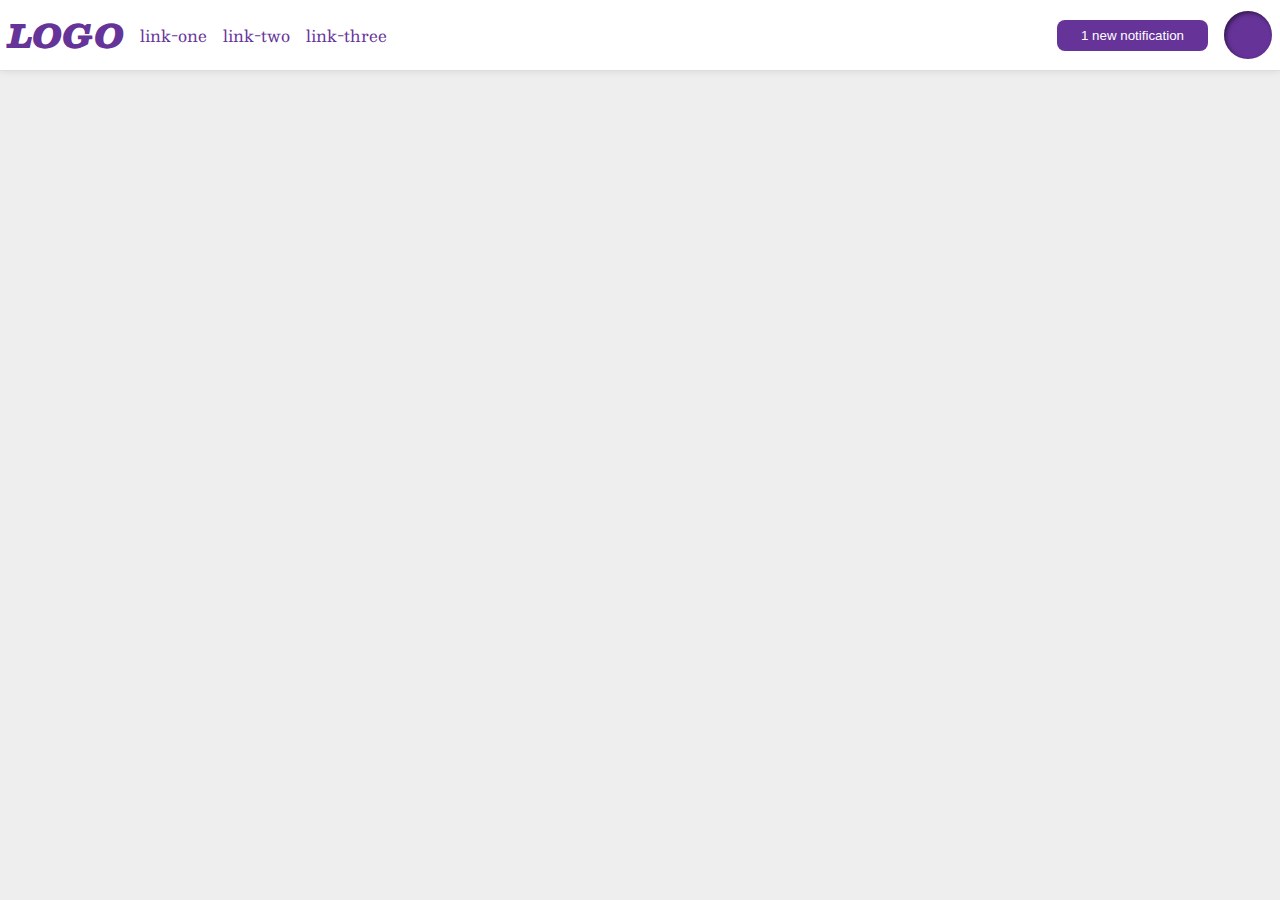
<file: foundations/flex/03-flex-header-2/index.html>
<!DOCTYPE html>
<html lang="en">
  <head>
    <meta charset="UTF-8" />
    <meta http-equiv="X-UA-Compatible" content="IE=edge" />
    <meta name="viewport" content="width=device-width, initial-scale=1.0" />
    <title>Flex Header 2</title>
    <link rel="stylesheet" href="style.css" />
  </head>
  <body>
    <div class="header">
      <div class="left">
        <div class="logo">LOGO</div>
        <ul class="links">
          <li><a href="https://google.com">link-one</a></li>
          <li><a href="https://google.com">link-two</a></li>
          <li><a href="https://google.com">link-three</a></li>
        </ul>
      </div>
      <div class="right">
        <button class="notifications">1 new notification</button>
        <div class="profile-image"></div>
      </div>
    </div>
  </body>
</html>
</file>
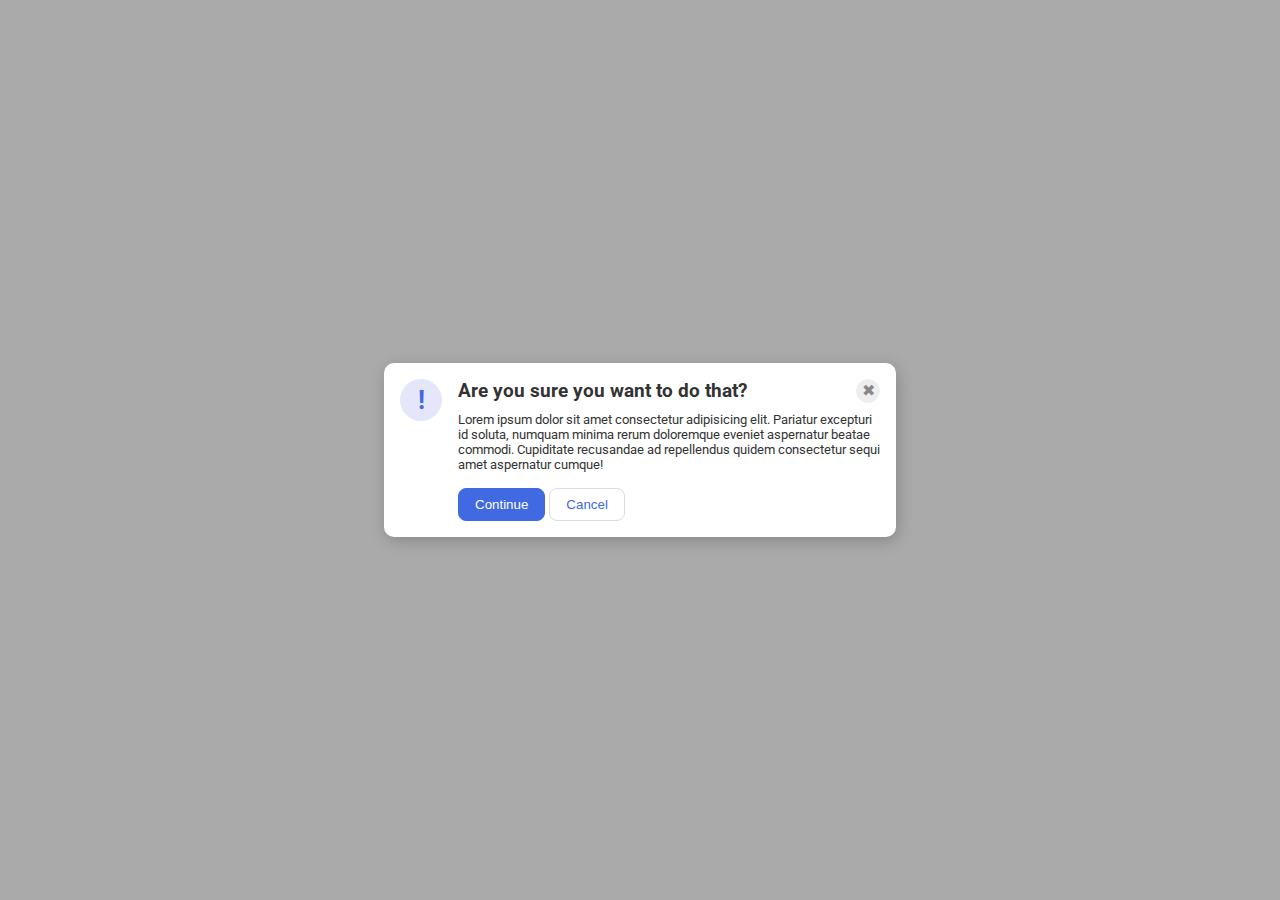
<file: foundations/flex/05-flex-modal/index.html>
<!DOCTYPE html>
<html lang="en">
  <head>
    <meta charset="UTF-8" />
    <meta http-equiv="X-UA-Compatible" content="IE=edge" />
    <meta name="viewport" content="width=device-width, initial-scale=1.0" />
    <link rel="stylesheet" href="style.css" />
    <title>Modal</title>
  </head>
  <body>
    <div class="modal">
      <div class="icon">!</div>
      <div class="testing">
        <div class="header">
          Are you sure you want to do that?<button class="close-button">
            ✖
          </button>
        </div>
        <div class="text">
          Lorem ipsum dolor sit amet consectetur adipisicing elit. Pariatur
          excepturi id soluta, numquam minima rerum doloremque eveniet
          aspernatur beatae commodi. Cupiditate recusandae ad repellendus quidem
          consectetur sequi amet aspernatur cumque!
        </div>
        <button class="continue">Continue</button>
        <button class="cancel">Cancel</button>
      </div>
    </div>
  </body>
</html>
</file>
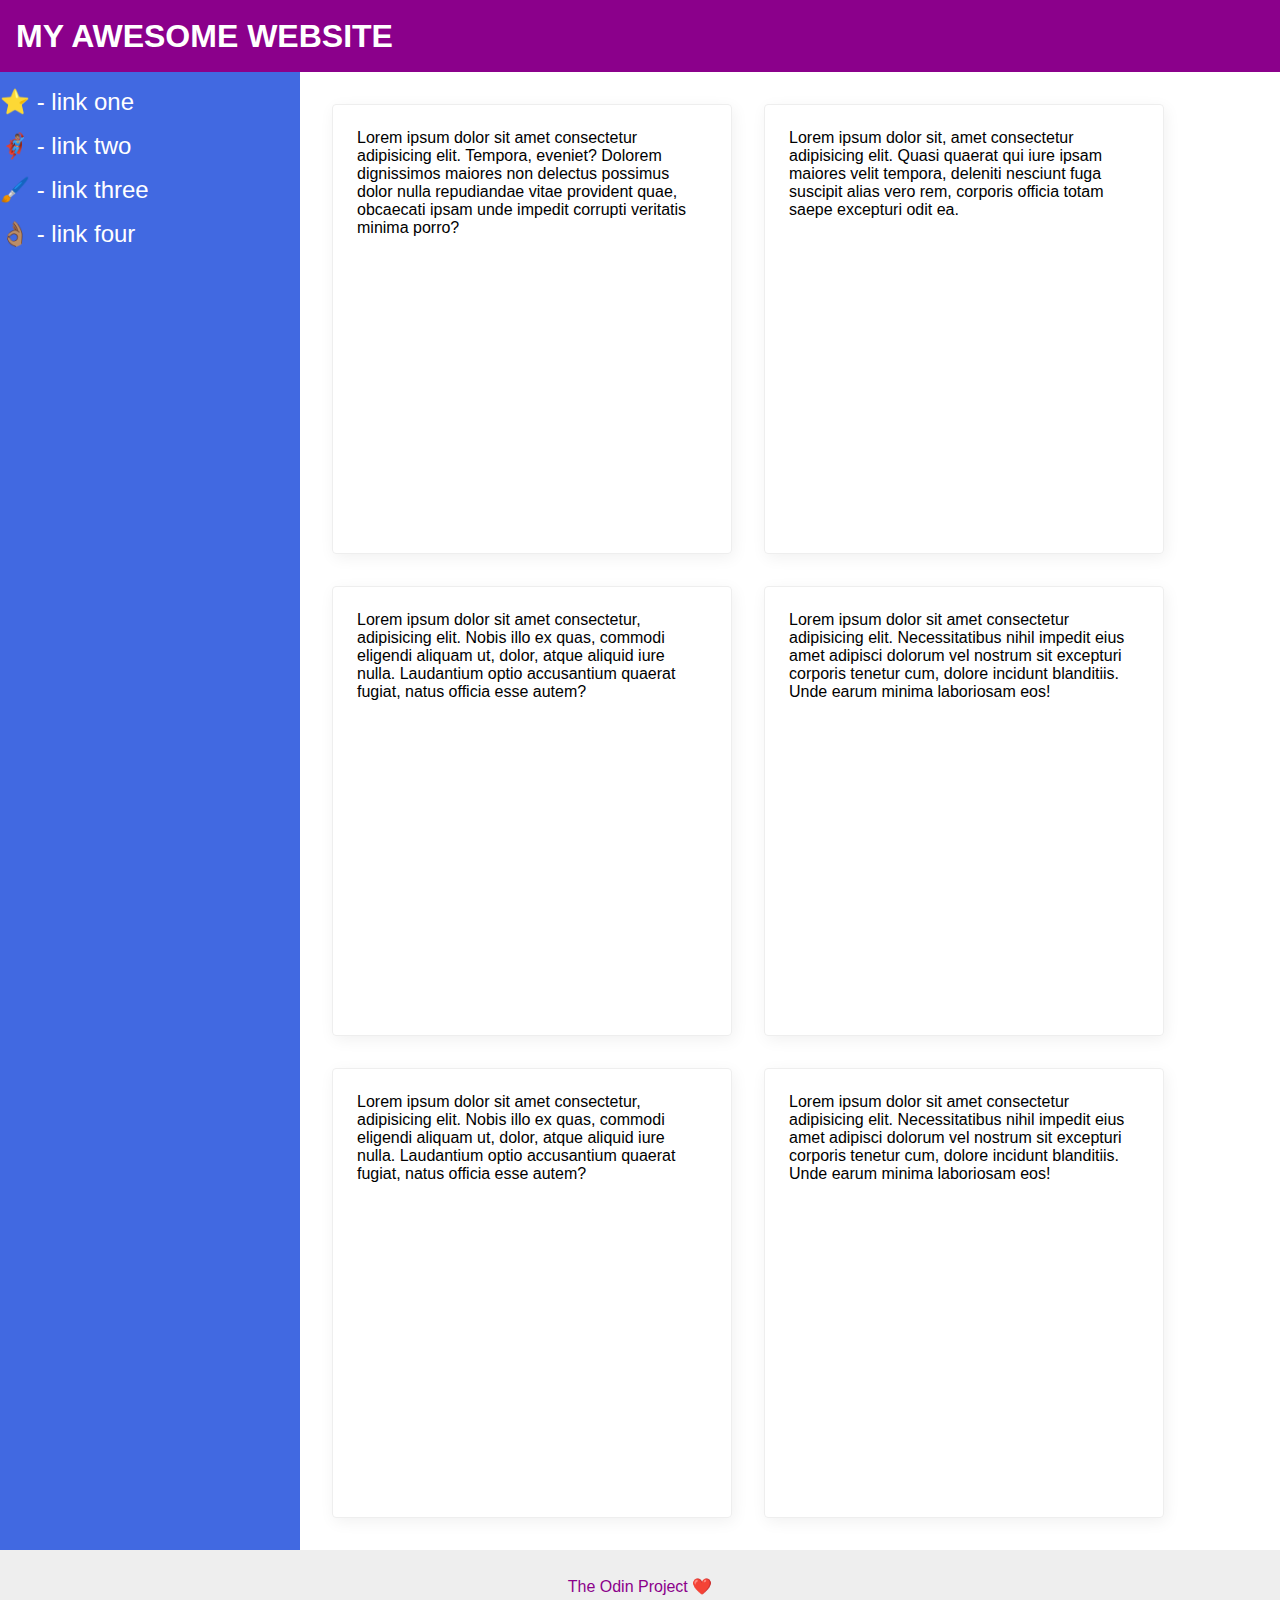
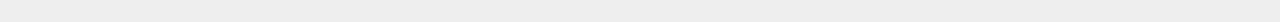
<file: foundations/flex/07-flex-layout-2/index.html>
<!DOCTYPE html>
<html lang="en">
  <head>
    <meta charset="UTF-8" />
    <meta http-equiv="X-UA-Compatible" content="IE=edge" />
    <meta name="viewport" content="width=device-width, initial-scale=1.0" />
    <title>The Holy Grail</title>
    <link rel="stylesheet" href="style.css" />
  </head>
  <body>
    <div class="header">MY AWESOME WEBSITE</div>
    <div class="testing">
      <div class="sidebar">
        <ul>
          <li><a href="#">⭐ - link one</a></li>
          <li><a href="#">🦸🏽‍♂️ - link two</a></li>
          <li><a href="#">🖌️ - link three</a></li>
          <li><a href="#">👌🏽 - link four</a></li>
        </ul>
      </div>
      <div class="cards">
        <div class="card">
          Lorem ipsum dolor sit amet consectetur adipisicing elit. Tempora,
          eveniet? Dolorem dignissimos maiores non delectus possimus dolor nulla
          repudiandae vitae provident quae, obcaecati ipsam unde impedit
          corrupti veritatis minima porro?
        </div>
        <div class="card">
          Lorem ipsum dolor sit, amet consectetur adipisicing elit. Quasi
          quaerat qui iure ipsam maiores velit tempora, deleniti nesciunt fuga
          suscipit alias vero rem, corporis officia totam saepe excepturi odit
          ea.
        </div>
        <div class="card">
          Lorem ipsum dolor sit amet consectetur, adipisicing elit. Nobis illo
          ex quas, commodi eligendi aliquam ut, dolor, atque aliquid iure nulla.
          Laudantium optio accusantium quaerat fugiat, natus officia esse autem?
        </div>
        <div class="card">
          Lorem ipsum dolor sit amet consectetur adipisicing elit.
          Necessitatibus nihil impedit eius amet adipisci dolorum vel nostrum
          sit excepturi corporis tenetur cum, dolore incidunt blanditiis. Unde
          earum minima laboriosam eos!
        </div>
        <div class="card">
          Lorem ipsum dolor sit amet consectetur, adipisicing elit. Nobis illo
          ex quas, commodi eligendi aliquam ut, dolor, atque aliquid iure nulla.
          Laudantium optio accusantium quaerat fugiat, natus officia esse autem?
        </div>
        <div class="card">
          Lorem ipsum dolor sit amet consectetur adipisicing elit.
          Necessitatibus nihil impedit eius amet adipisci dolorum vel nostrum
          sit excepturi corporis tenetur cum, dolore incidunt blanditiis. Unde
          earum minima laboriosam eos!
        </div>
      </div>
    </div>
    <div class="footer">The Odin Project ❤️</div>
  </body>
</html>
</file>
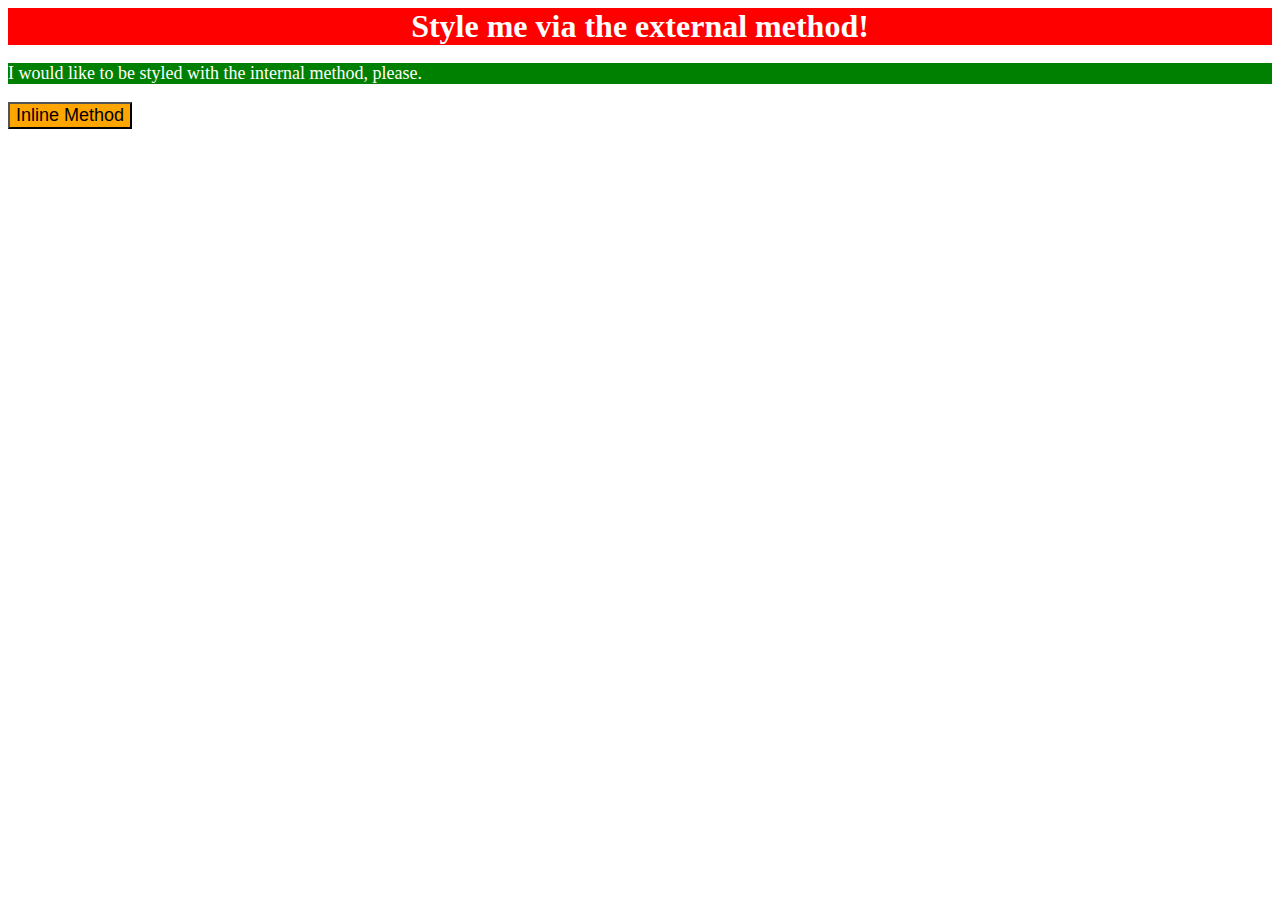
<file: foundations/intro-to-css/01-css-methods/index.html>
<!DOCTYPE html>
<html lang="en">
  <head>
    <meta charset="UTF-8" />
    <meta http-equiv="X-UA-Compatible" content="IE=edge" />
    <meta name="viewport" content="width=device-width, initial-scale=1.0" />
    <link rel="stylesheet" href="style.css" />
    <title>Methods for Adding CSS</title>
    <style>
      p {
        background-color: green;
        color: white;
        font-size: 18px;
      }
    </style>
  </head>
  <body>
    <div>Style me via the external method!</div>
    <p>I would like to be styled with the internal method, please.</p>
    <button style="background-color: orange; font-size: 18px;">
      Inline Method
    </button>
  </body>
</html>
</file>
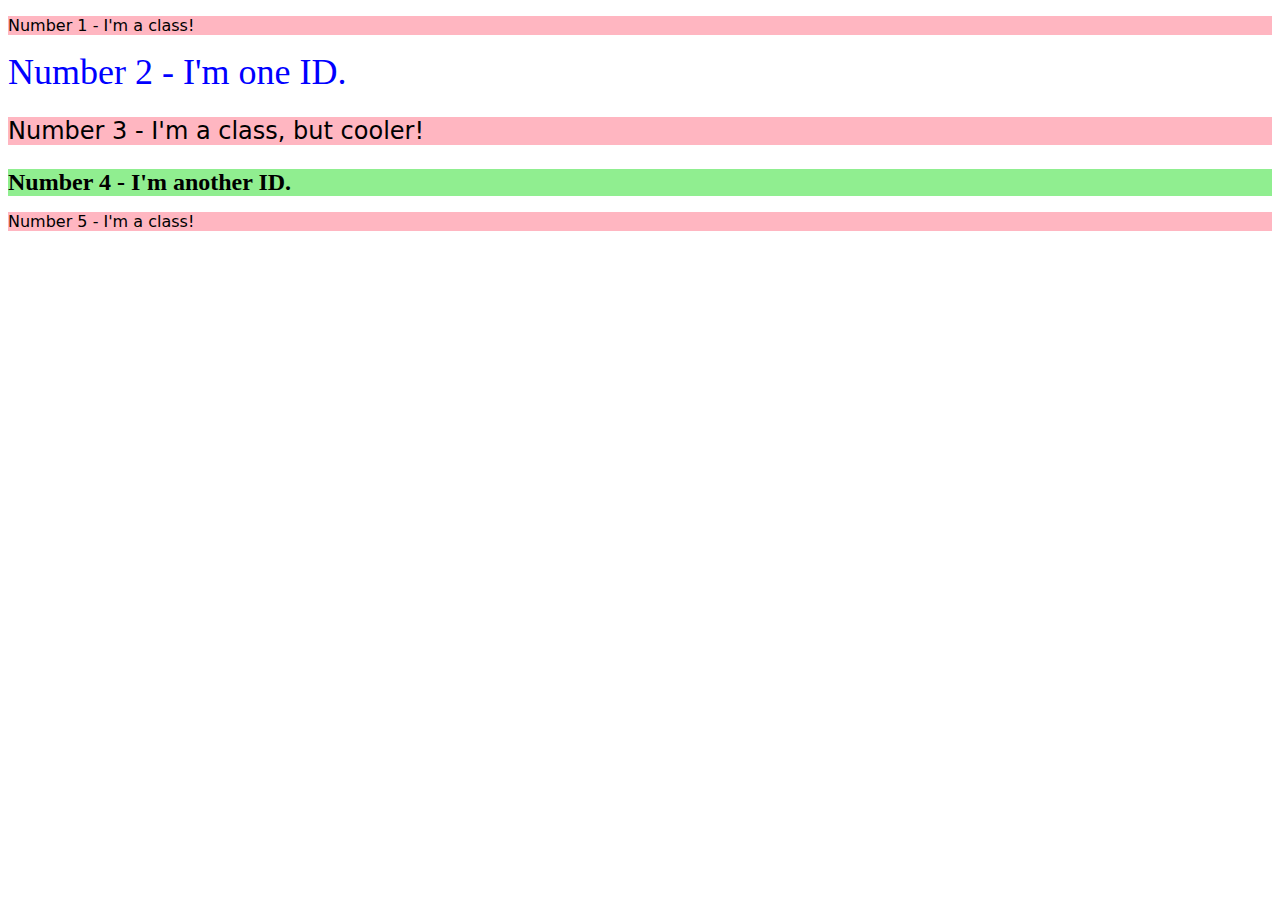
<file: foundations/intro-to-css/02-class-id-selectors/index.html>
<!DOCTYPE html>
<html lang="en">
  <head>
    <meta charset="UTF-8">
    <meta http-equiv="X-UA-Compatible" content="IE=edge">
    <meta name="viewport" content="width=device-width, initial-scale=1.0">
    <title>Class and ID Selectors</title>
    <link rel="stylesheet" href="style.css">
  </head>
  <body>
    <p class="odd">Number 1 - I'm a class!</p>
    <div id="no2">Number 2 - I'm one ID.</div>
    <p class="odd" id="no3">Number 3 - I'm a class, but cooler!</p>
    <div id="no4">Number 4 - I'm another ID.</div>
    <p class="odd" id="no5">Number 5 - I'm a class!</p>
  </body>
</html>
</file>
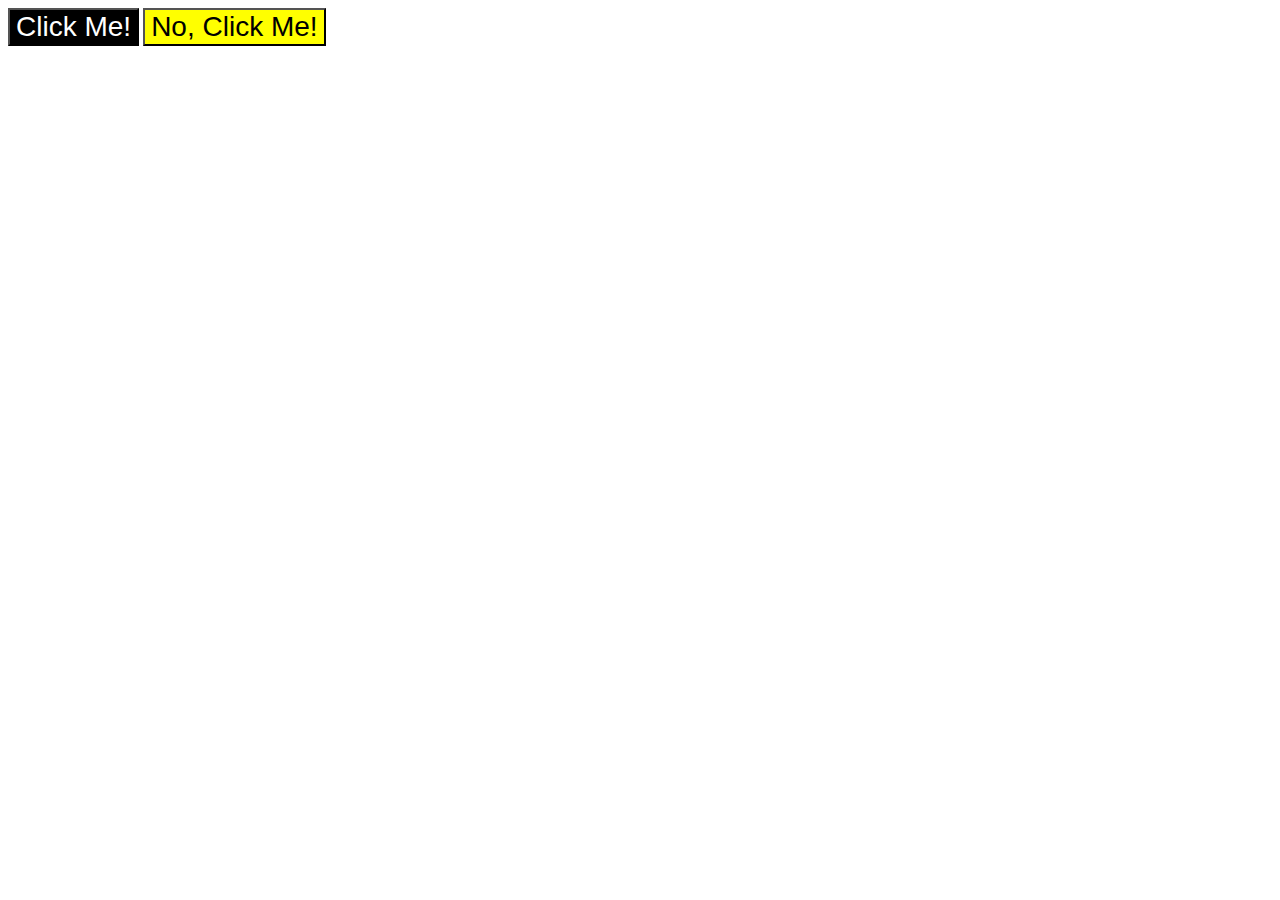
<file: foundations/intro-to-css/03-grouping-selectors/index.html>
<!DOCTYPE html>
<html lang="en">
  <head>
    <meta charset="UTF-8">
    <meta http-equiv="X-UA-Compatible" content="IE=edge">
    <meta name="viewport" content="width=device-width, initial-scale=1.0">
    <title>Grouping Selectors</title>
    <link rel="stylesheet" href="style.css">
  </head>
  <body>
    <button class="same dif1">Click Me!</button>
    <button class="same dif2">No, Click Me!</button>
  </body>
</html>
</file>
<file: foundations/flex/03-flex-header-2/style.css>
/* this is some magical font-importing.  
you'll learn about it later. */
@import url('https://fonts.googleapis.com/css2?family=Besley:ital,wght@0,400;1,900&display=swap');

body {
  margin: 0;
  background: #eee;
  font-family: Besley, serif;
}

.header {
  background: white;
  border-bottom: 1px solid #ddd;
  box-shadow: 0 0 8px rgba(0,0,0,.1);
  display: flex;
  justify-content: space-between;
  padding: 8px;
}

.profile-image {
  background: rebeccapurple;
  box-shadow: inset 2px 2px 4px rgba(0,0,0,.5);
  border-radius: 50%;
  width: 48px;
  height: 48px;
}

.logo {
  color: rebeccapurple;
  font-size: 32px;
  font-weight: 900;
  font-style: italic;
}

button {
  border: none;
  border-radius: 8px;
  background: rebeccapurple;
  color: white;
  padding: 8px 24px;
  height: fit-content;
}

a {
  /* this removes the line under our links */
  text-decoration: none;
  color: rebeccapurple;
}

ul {
  list-style-type: none;
  display: flex;
  margin: 0;
  padding: 0;
  gap: 16px;
}
.left, .right{
  display: flex;
  align-items: center;
  gap: 16px;
}
</file>
<file: foundations/flex/05-flex-modal/style.css>
@import url('https://fonts.googleapis.com/css2?family=Roboto:wght@400;700&display=swap');

html, body {
  height: 100%;
}

body {
  font-family: Roboto, sans-serif;
  margin: 0;
  background: #aaa;
  color: #333;
  /* I'll give you this one for free lol */
  display: flex;
  align-items: center;
  justify-content: center;
}

.modal {
  background: white;
  width: 480px;
  border-radius: 10px;
  box-shadow: 2px 4px 16px rgba(0,0,0,.2);
}

.icon {
  color: royalblue;
  font-size: 26px;
  font-weight: 700;
  background: lavender;
  width: 42px;
  height: 42px;
  border-radius: 50%;
  display: flex;
  align-items: center;
  justify-content: center;
}

.close-button {
  background: #eee;
  border-radius: 50%;
  color: #888;
  font-weight: 400;
  font-size: 16px;
  height: 24px;
  width: 24px;
  display: flex;
  align-items: center;
  justify-content: center;
  border: 1px solid #eee;
  padding: 0;
}

button {
  cursor: pointer;
  padding: 8px 16px;
  border-radius: 8px;
}

button.continue {
  background: royalblue;
  border: 1px solid royalblue;
  color: white;
}

button.cancel {
  background: white;
  border: 1px solid #ddd;
  color: royalblue;
}



/* solution */
.modal{
  display: flex;
  padding: 1rem;
  gap: 1rem;
}
.icon{
  flex-shrink: 0;
}
.header{
  display: flex;
  font-weight: bold;
  font-size:larger;
  margin-bottom: .5em;
  justify-content: space-between;
  align-items: center;
}
.text{
  margin-bottom: 1rem;
  font-size:small;
}
</file>
<file: foundations/flex/07-flex-layout-2/style.css>
body {
  font-family: -apple-system, BlinkMacSystemFont, "Segoe UI", Roboto, Oxygen,
    Ubuntu, Cantarell, "Open Sans", "Helvetica Neue", sans-serif;
  margin: 0;
  min-height: 100vh;
  display: flex;
  flex-direction: column;
}

.header {
  height: 72px;
  background: darkmagenta;
  color: white;
  font-size: 32px;
  font-weight: 900;
  display: flex;
  align-items: center;
  padding-left: 16px;
}

.footer {
  height: 72px;
  background: #eee;
  color: darkmagenta;
  display: flex;
  justify-content: center;
  align-items: center;
}

.sidebar {
  width: 300px;
  background: royalblue;
  box-sizing: border-box;
  flex-shrink: 0;
  width: 300px;
}
ul {
  list-style-type: none;
  padding: 0;
}
li {
  margin-bottom: 16px;
}
a {
  font-size: 24px;
  color: white;
  text-decoration: none;
}
.card {
  border: 1px solid #eee;
  box-shadow: 2px 4px 16px rgba(0, 0, 0, 0.06);
  border-radius: 4px;
  padding: 24px;
  width: 350px;
  height: 400px;
}

.testing {
  flex: 1;
  display: flex;
}
.cards{
  display: flex;
  flex-wrap: wrap;
  align-content: center;
  padding: 2em;
  gap: 2em;
}
</file>
<file: foundations/intro-to-css/01-css-methods/style.css>
div {
    background-color: red;
    font-size: 32px;
    text-align: center;
    font-weight: bold;
    color: white;
}
</file>
<file: foundations/intro-to-css/02-class-id-selectors/style.css>
.odd{
    font-family: Verdana, DejaVu Sans, sans-serif;
    background-color:rgb(255, 182, 193);
}
#no2{
    color: rgb(0, 0, 255);
    font-size: 36px;
}
#no3{
    font-size: 24px;
}
#no4{
    background-color: rgb(144, 238, 144);
    font-size: 24px;
    font-weight: bold;
}
</file>
<file: foundations/intro-to-css/03-grouping-selectors/style.css>
.same {
  font-size: 28px;
  font-family: "Helvetica", "Times New Roman";
}
.dif1 {
  background-color: black;
  color: white;
  font-weight: 600px;
}
.dif2 {
  background-color: yellow;
}
</file>
